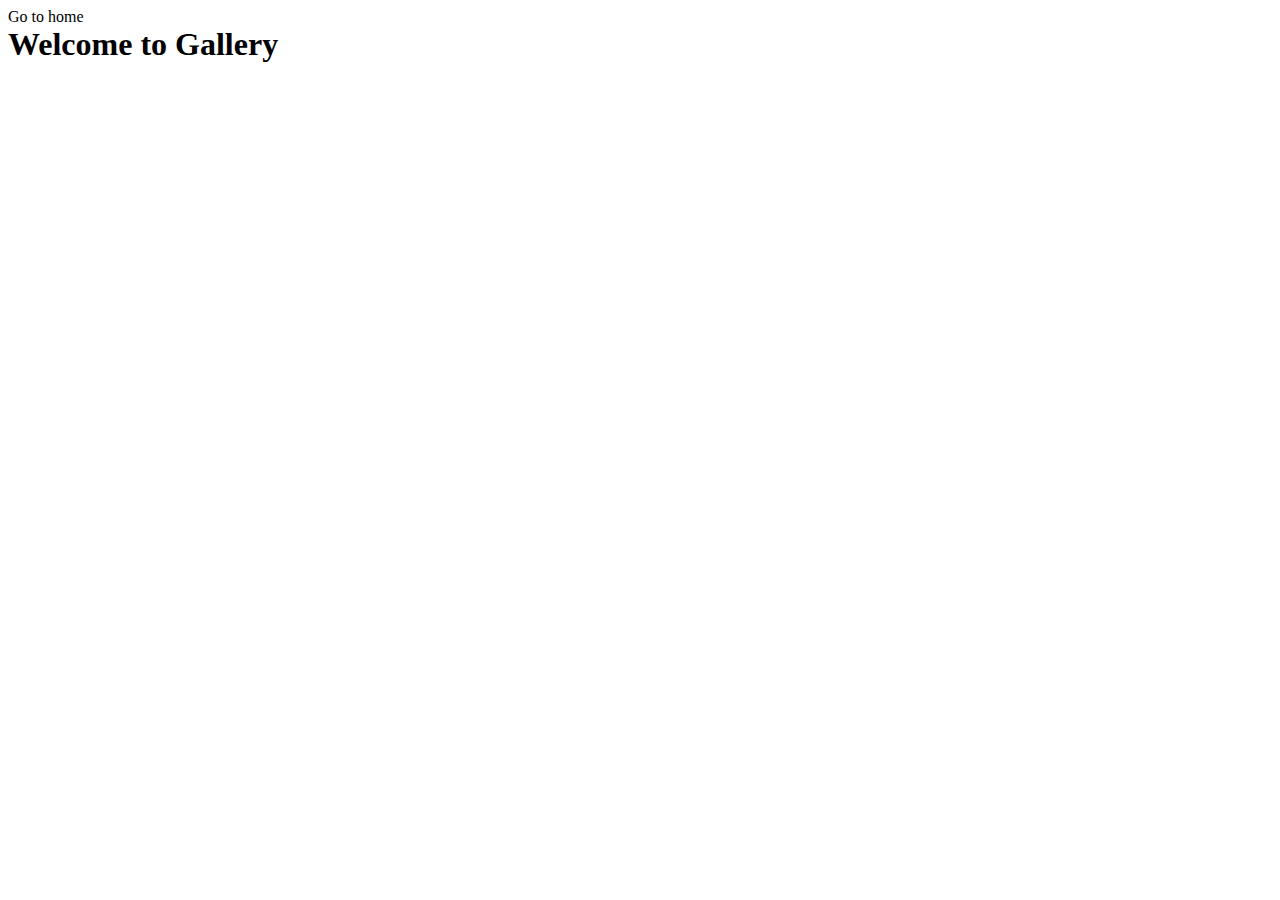
<file: src/1-gallery.html>
<!DOCTYPE html>
<html lang="en">
  <head>
    <meta charset="UTF-8" />
    <meta http-equiv="X-UA-Compatible" content="IE=edge" />
    <meta name="viewport" content="width=device-width, initial-scale=1.0" />
    <title>Gallery</title>
    <link rel="stylesheet" href="./css/styles.css" />
  </head>
  <body>
    <section>
      <a href="./index.html">Go to home</a>
      <h1>Welcome to Gallery</h1>
      <ul class="gallery"></ul>
    </section>
    <script type="module" src="./js/1-gallery.js"></script>
  </body>
</html>
</file>
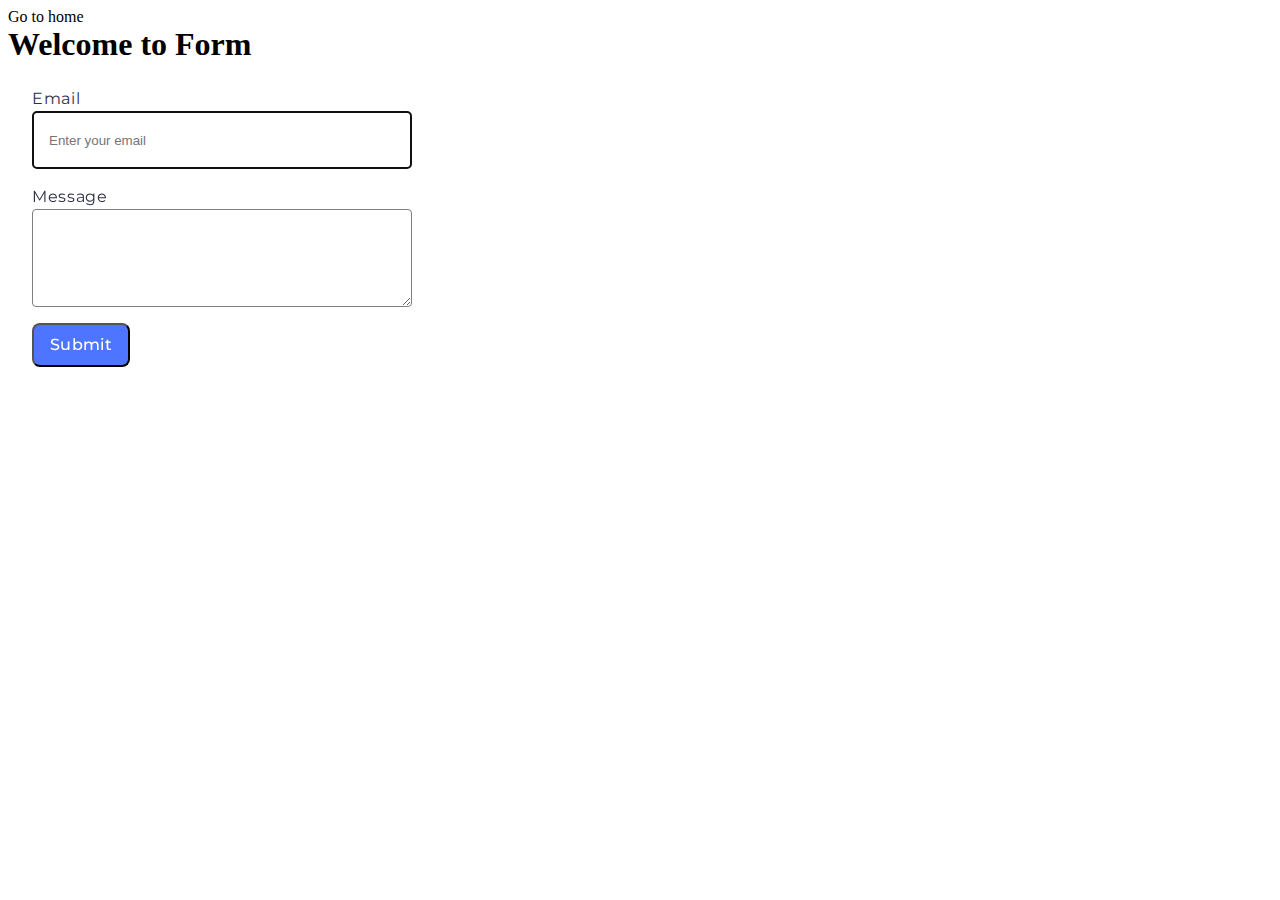
<file: src/2-form.html>
<!DOCTYPE html>
<html lang="en">
  <head>
    <meta charset="UTF-8" />
    <meta http-equiv="X-UA-Compatible" content="IE=edge" />
    <meta name="viewport" content="width=device-width, initial-scale=1.0" />
    <title>Form</title>
    <link rel="stylesheet" href="./css/styles.css" />
    <link rel="preconnect" href="https://fonts.googleapis.com" />
    <link rel="preconnect" href="https://fonts.gstatic.com" crossorigin />
    <link
      href="https://fonts.googleapis.com/css2?family=Montserrat&display=swap"
      rel="stylesheet"
    />
  </head>
  <body>
    <section>
      <a href="./index.html">Go to home</a>
      <h1>Welcome to Form</h1>
      <form class="feedback-form" autocomplete="off">
        <label>
          Email
          <input type="email" name="email" autofocus />
        </label>
        <label>
          Message
          <textarea name="message" rows="8"></textarea>
        </label>
        <button type="submit">Submit</button>
      </form>
    </section>
    <script type="module" src="./js/2-form.js"></script>
  </body>
</html>
</file>
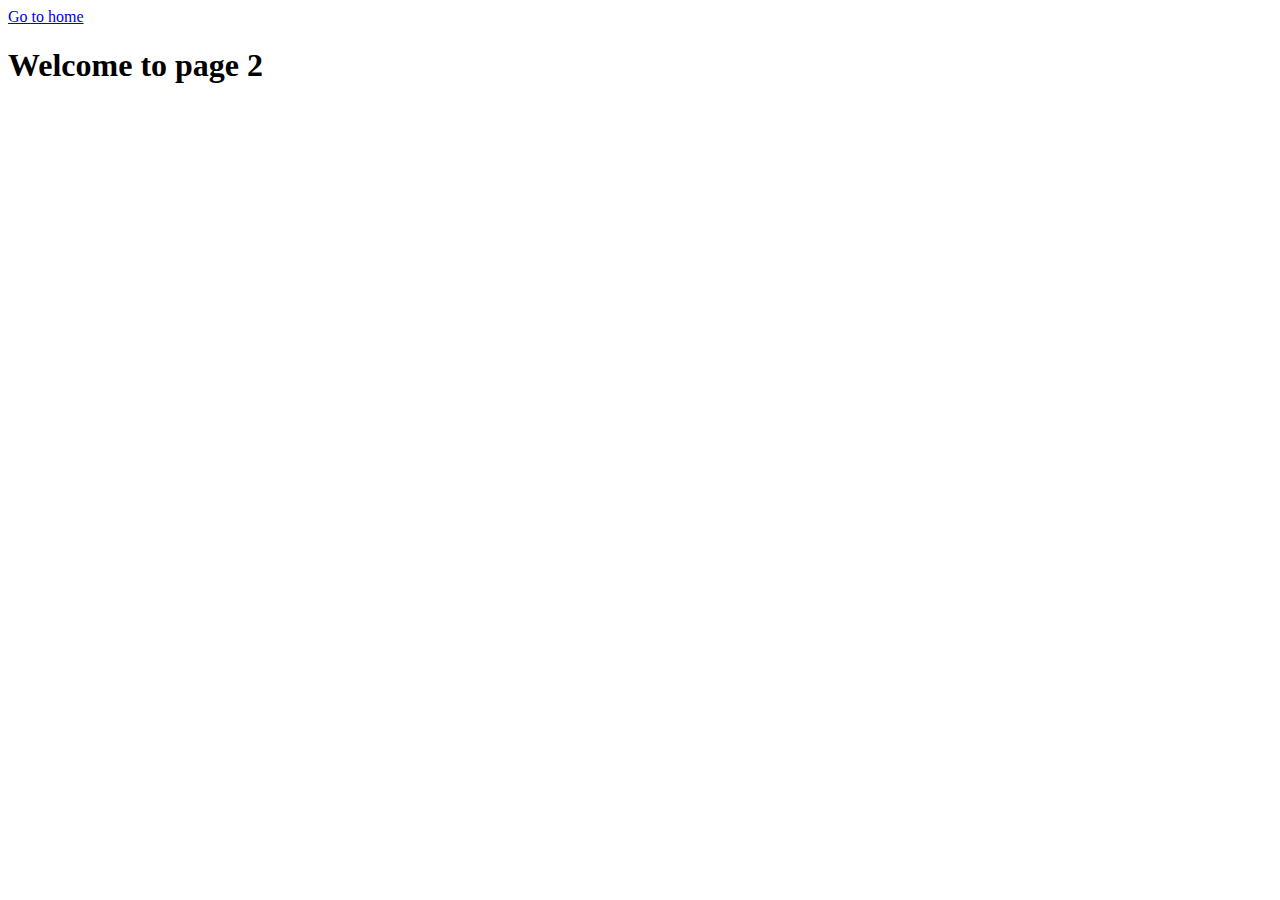
<file: src/page-2.html>
<!DOCTYPE html>
<html lang="en">
  <head>
    <meta charset="UTF-8" />
    <meta http-equiv="X-UA-Compatible" content="IE=edge" />
    <meta name="viewport" content="width=device-width, initial-scale=1.0" />
    <title>Page 2</title>
  </head>
  <body>
    <section>
      <a href="./index.html">Go to home</a>
      <h1>Welcome to page 2</h1>
    </section>
  </body>
</html>
</file>
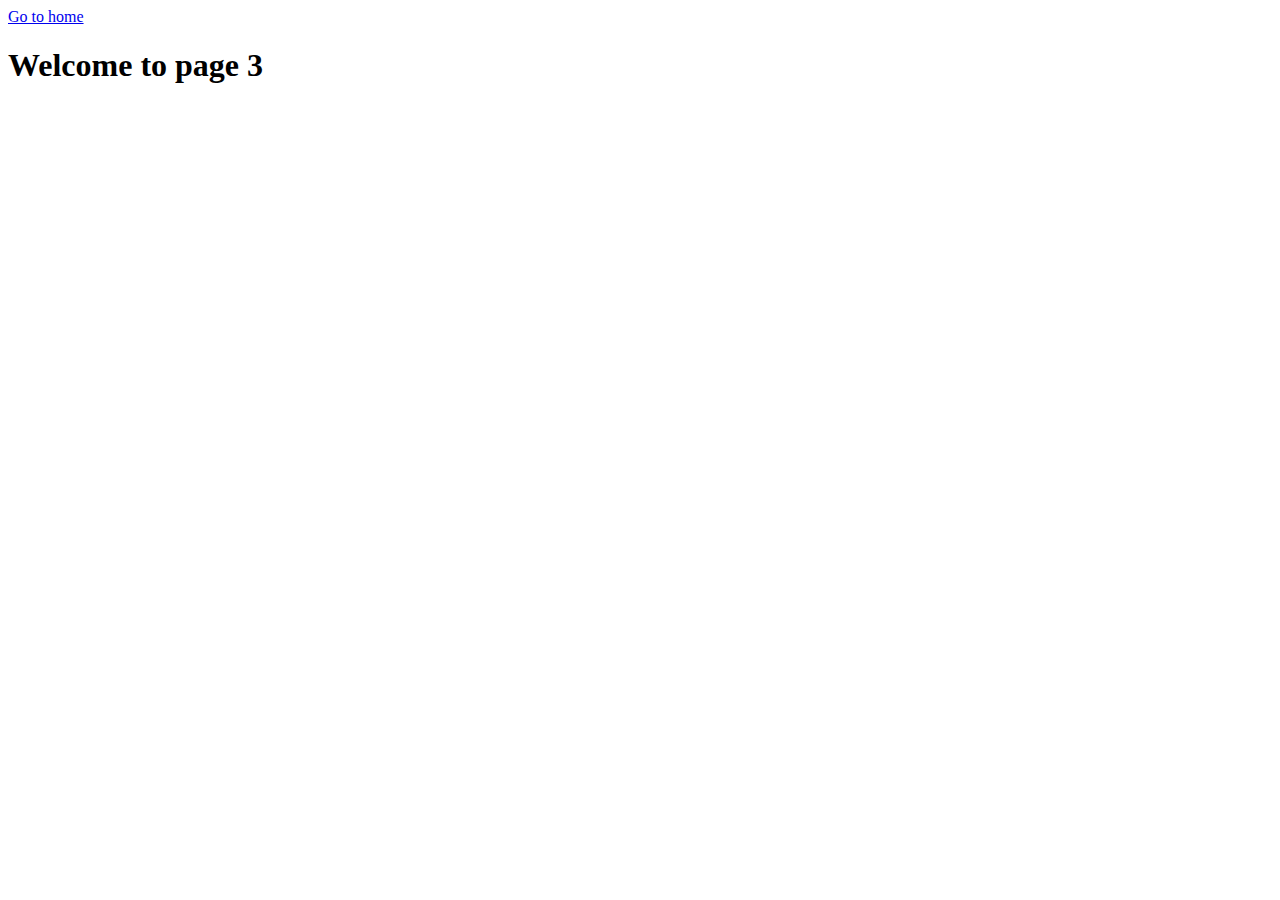
<file: src/page-3.html>
<!DOCTYPE html>
<html lang="en">
  <head>
    <meta charset="UTF-8" />
    <meta http-equiv="X-UA-Compatible" content="IE=edge" />
    <meta name="viewport" content="width=device-width, initial-scale=1.0" />
    <title>Page 3</title>
  </head>
  <body>
    <section>
      <a href="./index.html">Go to home</a>
      <h1>Welcome to page 3</h1>
    </section>
  </body>
</html>
</file>
<file: src/css/styles.css>
/**
  |============================
  | include css partials with
  | default @import url()
  |============================
*/
@import url('./reset.css');
@import url('./gallery.css');
@import url('./form.css');
</file>
